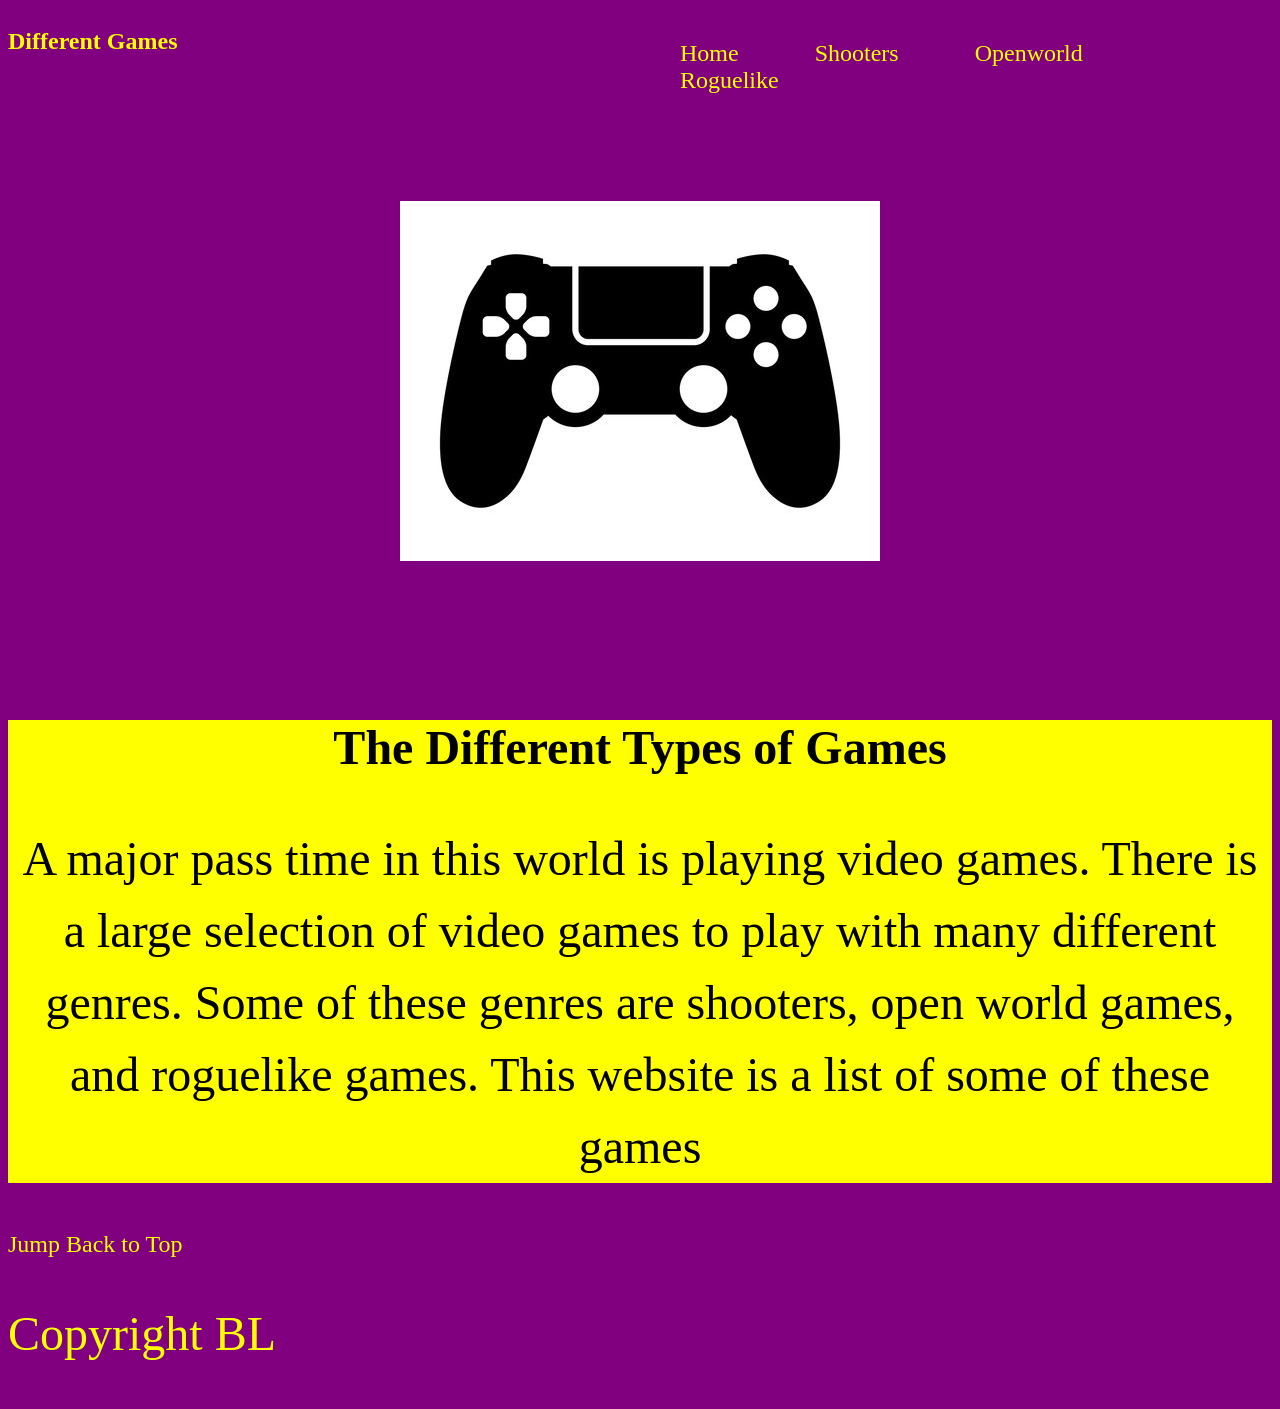
<file: CSSFinalProject/index.html>
<!DOCTYPE html>
<html lang="en">
<head>
    <meta charset="UTF-8">
    <meta name="viewport" content="width=device-width, initial-scale=1.0">
    <title>Different Types of Games</title>
    <link rel="stylesheet" href="css/style.css">
    <header id="top">
        <a class="Skip" href=#mainContent>Skip to Main Content</a>
        <nav>
        <h1>Different Games</h1>
        <ul>
            <li class="nav-link"><a href="index.html">Home</a></li>
            <li class="nav-link"><a href="shooters.html">Shooters</a></li>
            <li class="nav-link"><a href="openworld.html">Openworld</a></li>
            <li class="nav-link"><a href="roguelike.html">Roguelike</a></li>
        </ul>   
    </nav>
    <img class="headImg" src="imgs/controller.jpg" alt="image of controller">
    </header>
    
    
</head>
<body>
    <main id="mainContent">
        <h1>The Different Types of Games</h1>
        <p class="int-p">A major pass time in this world is playing video games.
             There is a large selection of video games to play with many different genres.
            Some of these genres are shooters, open world games, and roguelike games. This website is a list of some of these games</p>
    </main>
    
    <footer>
        <a class="jump" href=#top>Jump Back to Top</a>
        <P> Copyright BL</P>
    </footer>
</body>
</html>
</file>
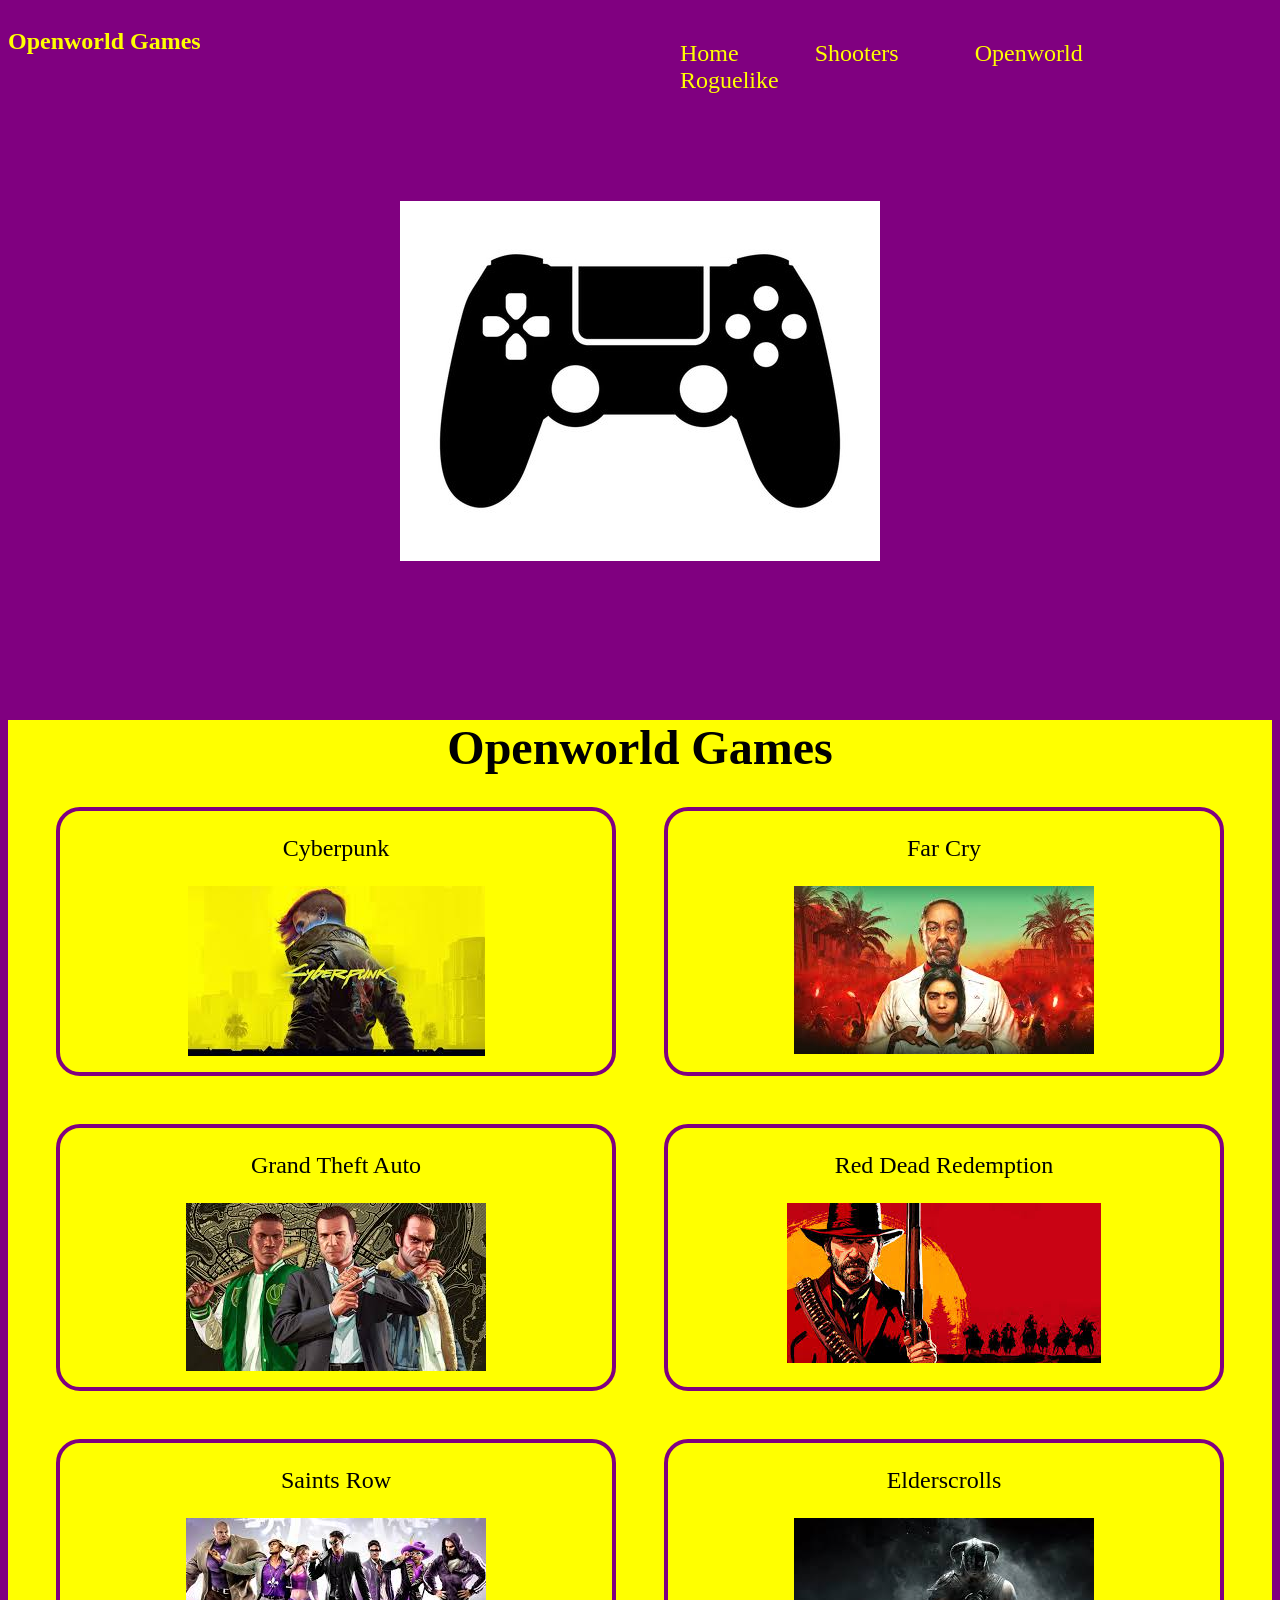
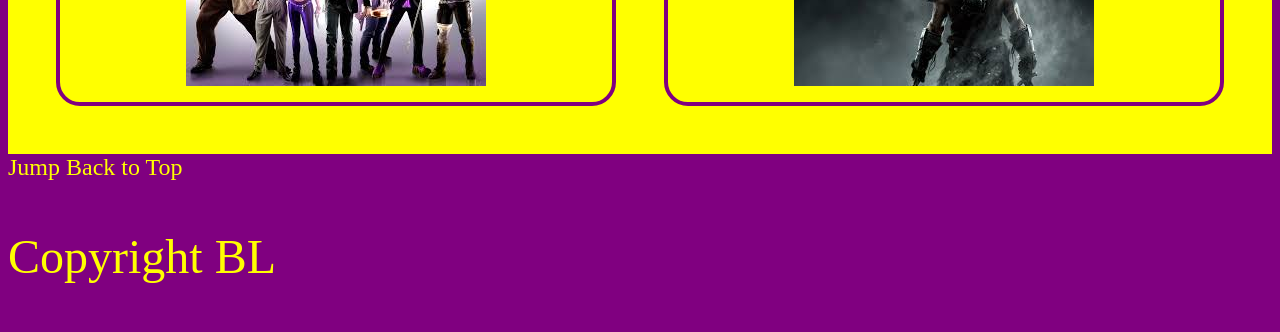
<file: CSSFinalProject/openworld.html>
<!DOCTYPE html>
<html lang="en">
<head>
    <meta charset="UTF-8">
    <meta name="viewport" content="width=device-width, initial-scale=1.0">
    <title>Openworld Games</title>
    <link rel="stylesheet" href="css/style.css">
    <header id="top">
        <a class="Skip" href=#mainContent>Skip to Main Content</a>
        <nav>
        <h1>Openworld Games</h1>
        <ul>
            <li class="nav-link"><a href="index.html">Home</a></li>
            <li class="nav-link"><a href="shooters.html">Shooters</a></li>
            <li class="nav-link"><a href="openworld.html">Openworld</a></li>
            <li class="nav-link"><a href="roguelike.html">Roguelike</a></li>
        </ul>   
    </nav>
    <img class="headImg" src="imgs/controller.jpg" alt="image of controller">
    </header>
</head>
<body>
    <main id="mainContent">
        <h1>Openworld Games</h1>
        <div class="grid">
            <div>
                <p>Cyberpunk</p>
                <img src="imgs/OpenworldGames/Cyberpunk.jpg" alt="Image of the game Cyberpunk">
            </div>
            <div>
                <p>Far Cry</p>
                <img src="imgs/OpenworldGames/Farcry.jpg" alt="Image of the game Farcry">
            </div>
            <div>
                <p>Grand Theft Auto</p>
                <img src="imgs/OpenworldGames/Gta.jpg" alt="Image of the game Grand Theft Auto">
            </div>
            <div>
                <p>Red Dead Redemption</p>
                <img src="imgs/OpenworldGames/RD2.jpg" alt="Image of the game Red Dead Redemption">
            </div>
            <div>
                <p>Saints Row</p>
                <img src="imgs/OpenworldGames/saintsRow.jpg" alt="Image of the game Saints Row">
            </div>
            <div>
                <p>Elderscrolls</p>
                <img src="imgs/OpenworldGames/Skyrim.jpg" alt="Image of the game series Elderscrolls">
            </div>
        </div>
    </main>

    <footer>
        <a class="jump" href=#top>Jump Back to Top</a>
        <P> Copyright BL</P>
    </footer>
</body>
</html>
</file>
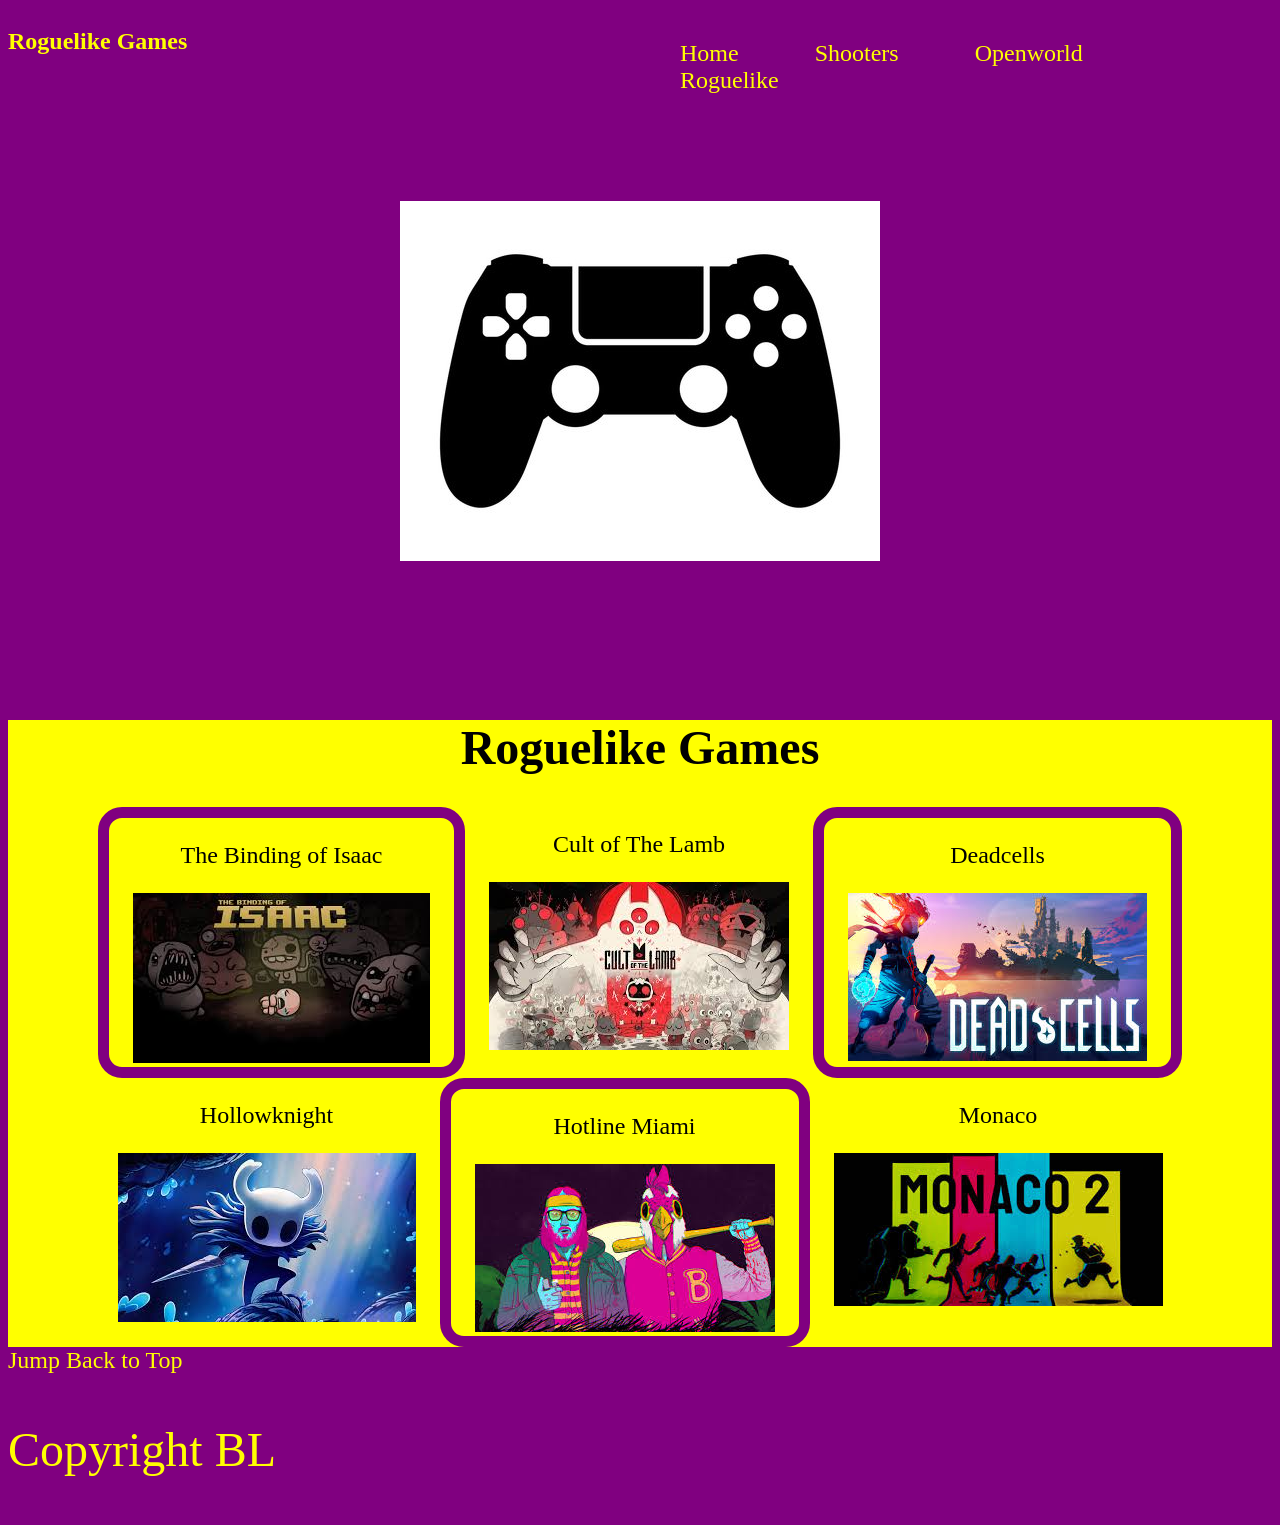
<file: CSSFinalProject/roguelike.html>
<!DOCTYPE html>
<html lang="en">
<head>
    <meta charset="UTF-8">
    <meta name="viewport" content="width=device-width, initial-scale=1.0">
    <title>Roguelike Games</title>

    <link rel="stylesheet" href="css/style.css">
    <header id="top">
        <a class="Skip" href=#mainContent>Skip to Main Content</a>
        <nav>
        <h1>Roguelike Games</h1>
        <ul>
            <li class="nav-link"><a href="index.html">Home</a></li>
            <li class="nav-link"><a href="shooters.html">Shooters</a></li>
            <li class="nav-link"><a href="openworld.html">Openworld</a></li>
            <li class="nav-link"><a href="roguelike.html">Roguelike</a></li>
        </ul>   
    </nav>
    <img class="headImg" src="imgs/controller.jpg" alt="image of controller">
    </header>
</head>
<body>
    <main id="mainContent">
        <h1>Roguelike Games</h1>
        <div class="flex">
            <div>
                <p>The Binding of Isaac</p>
                <img src="imgs/RoguelikeGames/BOI.jpg" alt="Image of the game The Binding of Isaac">
            </div>
            <div>
                <p>Cult of The Lamb</p>
                <img src="imgs/RoguelikeGames/Cult.jpg" alt="Image of the game Cult of The Lamb">
            </div>
            <div>
                <p>Deadcells</p>
                <img src="imgs/RoguelikeGames/Deadcells.jpg" alt="Image of the game Deadcells">
            </div>
            <div>
                <p>Hollowknight</p>
                <img src="imgs/RoguelikeGames/Hollowknight.jpg" alt="Image of the game Hollowknight">
            </div>
            <div>
                <p>Hotline Miami</p>
                <img src="imgs/RoguelikeGames/hotlineMiami.jpg" alt="Image of the game Hotline Miami">
            </div>
            <div>
                <p>Monaco</p>
                <img src="imgs/RoguelikeGames/monaco.jpg" alt="Image of the game Monaco">
            </div>
        </div>
    </main>

    <footer>
        <a class="jump" href=#top>Jump Back to Top</a>
        <P> Copyright BL</P>
    </footer>
</body>
</html>
</file>
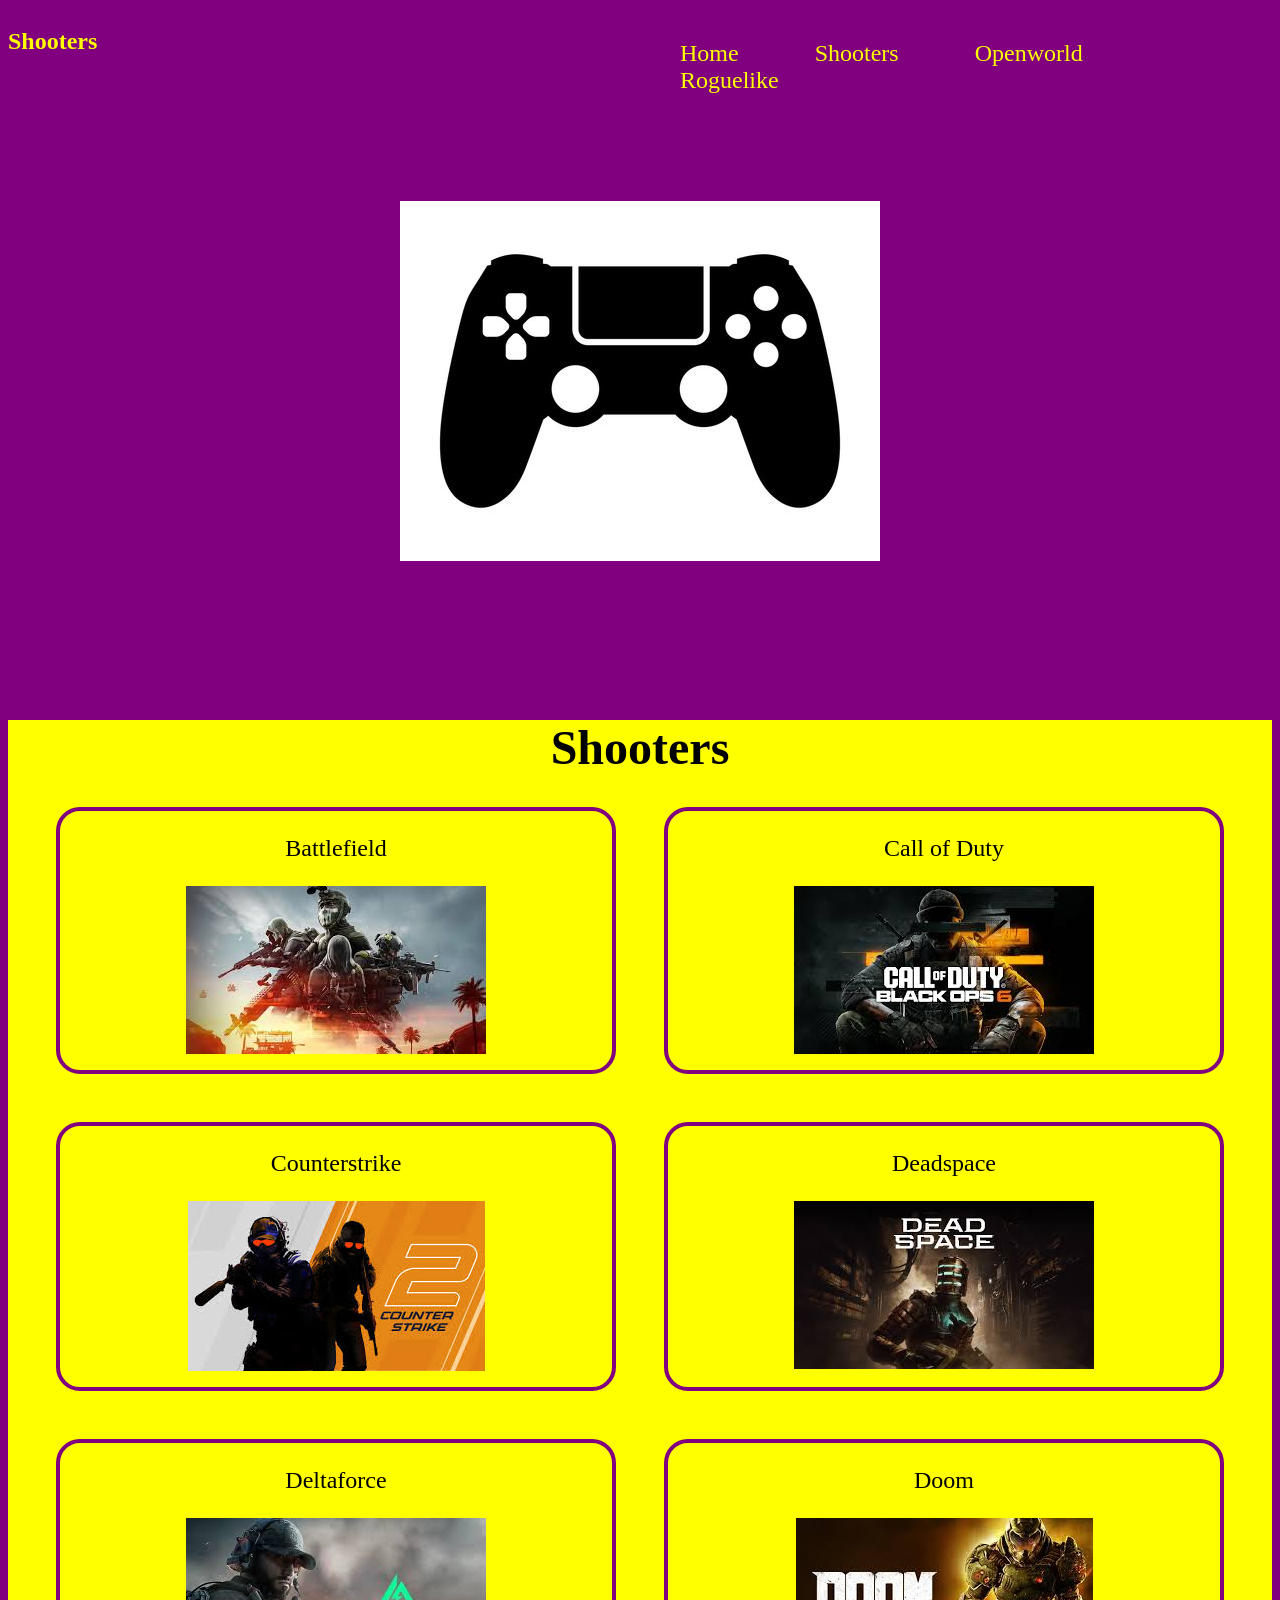
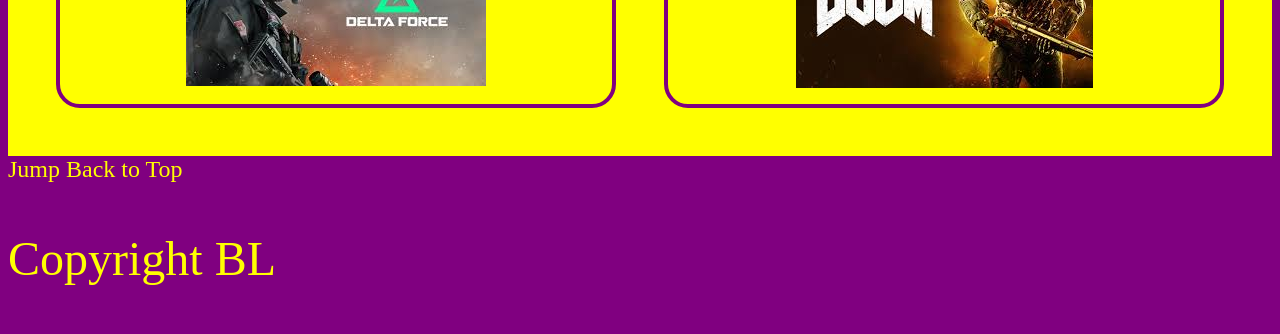
<file: CSSFinalProject/shooters.html>
<!DOCTYPE html>
<html lang="en">
<head>
    <meta charset="UTF-8">
    <meta name="viewport" content="width=device-width, initial-scale=1.0">
    <title>Shooters</title>

    <link rel="stylesheet" href="css/style.css">
    <header id="top">
        <a class="Skip" href=#mainContent>Skip to Main Content</a>
        <nav>
        <h1>Shooters</h1>
        <ul>
            <li class="nav-link"><a href="index.html">Home</a></li>
            <li class="nav-link"><a href="shooters.html">Shooters</a></li>
            <li class="nav-link"><a href="openworld.html">Openworld</a></li>
            <li class="nav-link"><a href="roguelike.html">Roguelike</a></li>
        </ul>   
    </nav>
    <img class="headImg" src="imgs/controller.jpg" alt="image of controller">
    </header>
</head>
<body>
    <main id="mainContent">
        <h1>Shooters</h1>

        <div class="grid">
            <div>
                <p>Battlefield</p>
                <img src="imgs/Shootergames/Battlefield.jpg" alt="Image of the game Battlefield">
            </div>
            <div>
                <p>Call of Duty</p>
                <img src="imgs/Shootergames/COD.jpg" alt="Image of the game Call of Duty">
            </div>
            <div>
                <p>Counterstrike</p>
                <img src="imgs/Shootergames/CS2.jpg" alt="Image of the game Counterstrike">
            </div>
            <div>
                <p>Deadspace</p>
                <img src="imgs/Shootergames/Deadspace.jpg" alt="Image of the game Deadspace">
            </div>
            <div>
                <p>Deltaforce</p>
                <img src="imgs/Shootergames/Deltaforce.jpg" alt="Image of the game Deltaforce">
            </div>
            <div>
                <p>Doom</p>
                <img src="imgs/Shootergames/Doom.jpg" alt="Image of the game Doom">
            </div>
        </div>
    </main>

    <footer>
        <a class="jump" href=#top>Jump Back to Top</a>
        <P> Copyright BL</P>
    </footer>
</body>
</html>
</file>
<file: CSSFinalProject/css/style.css>
body{
    background-color: purple;
}
.Skip{
    color: yellow;
    text-decoration: none;
    font-size: 1.5em;

    position: absolute;
    right: 1000em;
}
.Skip:focus{
    position:static;
}
.Skip:hover{
    color: blue;
}
header{
    background-color: purple;
    
}
nav h1{
    display: inline-block;
    color: yellow;
}
nav ul{
    display: inline-block;
    /* padding-left: 30%; */
    position: absolute;
    top: 1.5em;
    left: 40em;
}

.nav-link{
    display: inline-block;
    padding-right: 3em;
    color: yellow;

    font-size: 1.5em;
    font-style: bold;
}
.nav-link a{
    color: yellow;
    text-decoration: none;
}
.nav-link a:visited{
    color:black;
}
.nav-link a:hover{
    color: blue;
}

.headImg{
    display: block;
    margin: 0 auto;
    padding: 10% 0;
}

main{
    padding-top: 0;
    background-color: yellow;
}
main h1{
    text-align: center;
    font-size: 3em;
}
.int-p{
    text-align: center;
    font-size: 3em;
    line-height: 1.5em;
}

footer p{
    color: yellow;
    font-size: 3em;
}

div p{
    text-align:center;
    font-size: 1.5em;
    font-style: bold;
}

.grid{
    display:grid;
    grid-template-columns:repeat(2,[col-start] 1fr);

    row-gap: 3em;
    column-gap: 3em;
    padding-bottom: 3em;
    padding-left: 3em;
    padding-right: 3em;

}

.grid div{
    border-style: solid;
    border-width: .3em;
    border-radius: 1.5em;
    border-color: purple;
}

.grid div:hover{
    border-width: .7em;
}

.grid img{
    display: block;
    margin:0 auto;
    padding-bottom: 1em;
}

.flex{
    display: flex;
    flex-wrap: wrap;

    justify-content: center;
}

.flex div{
    padding: 0 1.5em;
}

.flex div:nth-child(odd){
    border-style: solid;
    border-width: .7em;
    border-color: purple;
    border-radius: 1.5em;
}

.flex div:hover{
    border: none;
}

div p:hover{
    color: purple;
}

.jump{
    color: yellow;
    text-decoration: none;
    font-size: 1.5em;
}
.jump:hover{
    color: blue;
}
</file>
